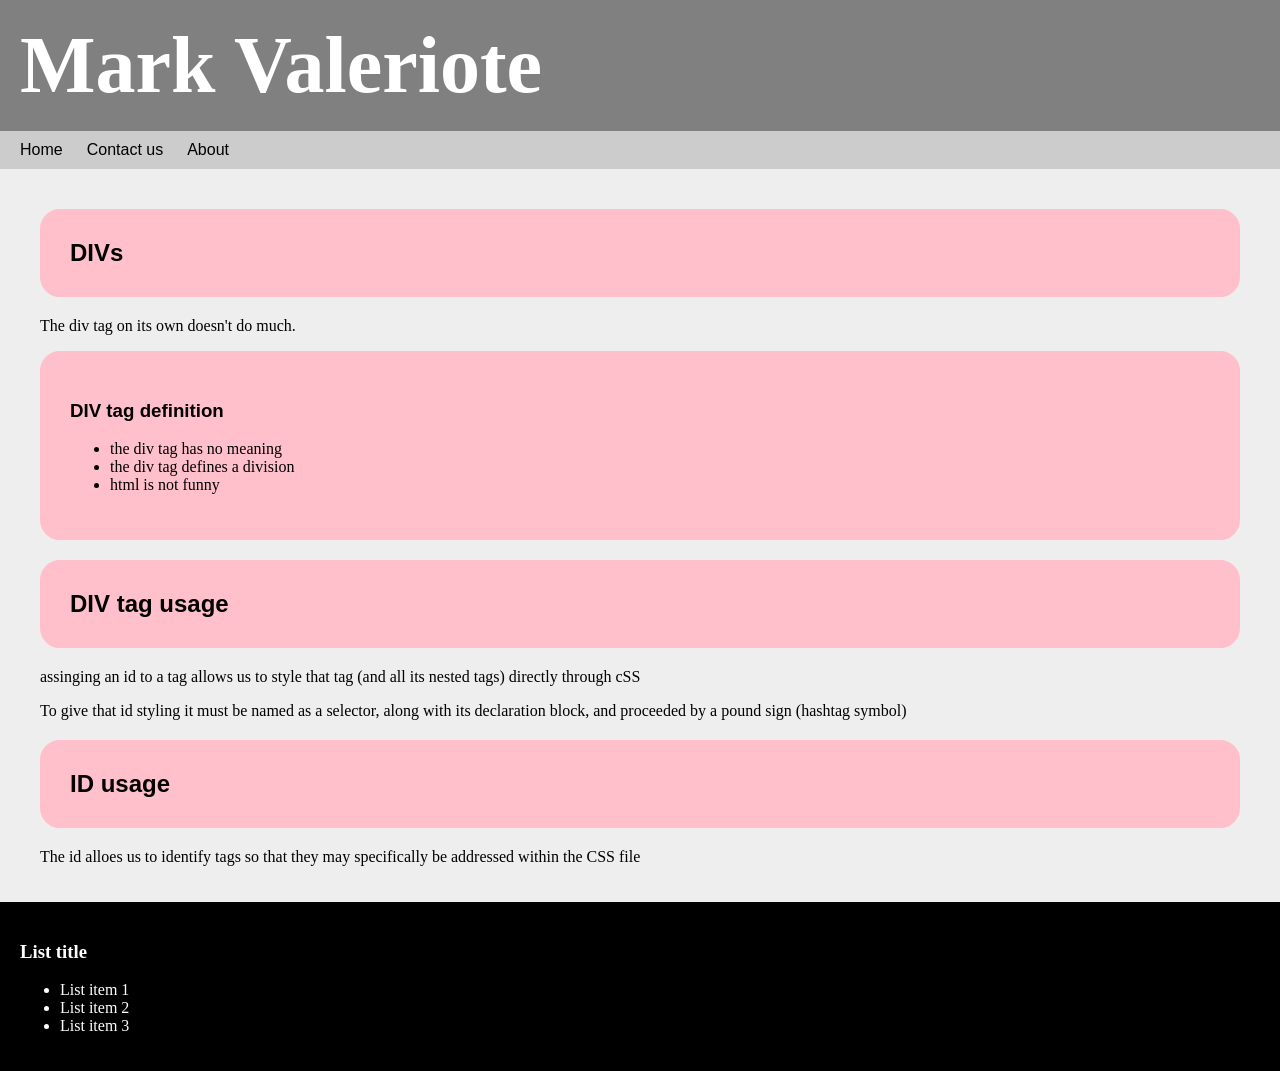
<file: index.html>
<!DOCTYPE html>
<html>
    <head>
        <title></title>
        <link rel="stylesheet" type="text/css" href="_css/main.css">
    </head>
    <body>
        <div id="header">
            <h1>Mark Valeriote</h1>
            <div id="nav">
                <a href="https://htmlcss-markvaleriote.c9.io/index.html">Home</a>
                <a href="https://htmlcss-markvaleriote.c9.io/index.html">Contact us</a>
                <a href="https://htmlcss-markvaleriote.c9.io/index.html">About</a>
            </div>
            
        </div>
        <div id="content">
            <h2 class="tom">DIVs</h2>
                <p>The div tag on its own doesn't do much.</p>
            <div class="tom">
            <h3>DIV tag definition</h3>
                <ul>
                    <li>the div tag has no meaning</li>
                    <li>the div tag defines a division</li>
                    <li>html is not funny</li>
                </ul>
            </div>
            <h2 class="tom">DIV tag usage</h2>
                    <p>assinging an id to a tag allows us to style that tag 
                    (and all its nested tags) directly through cSS</p>
                    <p>To give that id styling it must be named as a selector, along with
                    its declaration block, and proceeded by a pound sign (hashtag symbol)</p>
            <h2 class="tom">ID usage</h2>
                    <p>The id alloes us to identify tags so that they may specifically be
                    addressed within the CSS file</p>
        </div>
        <div id="footer">
            <h3>List title</h3>
                <ul>
                    <li>List item 1</li>
                    <li>List item 2</li>
                    <li>List item 3</li>
                </ul>
        </div>
    </body>
</html>
</file>
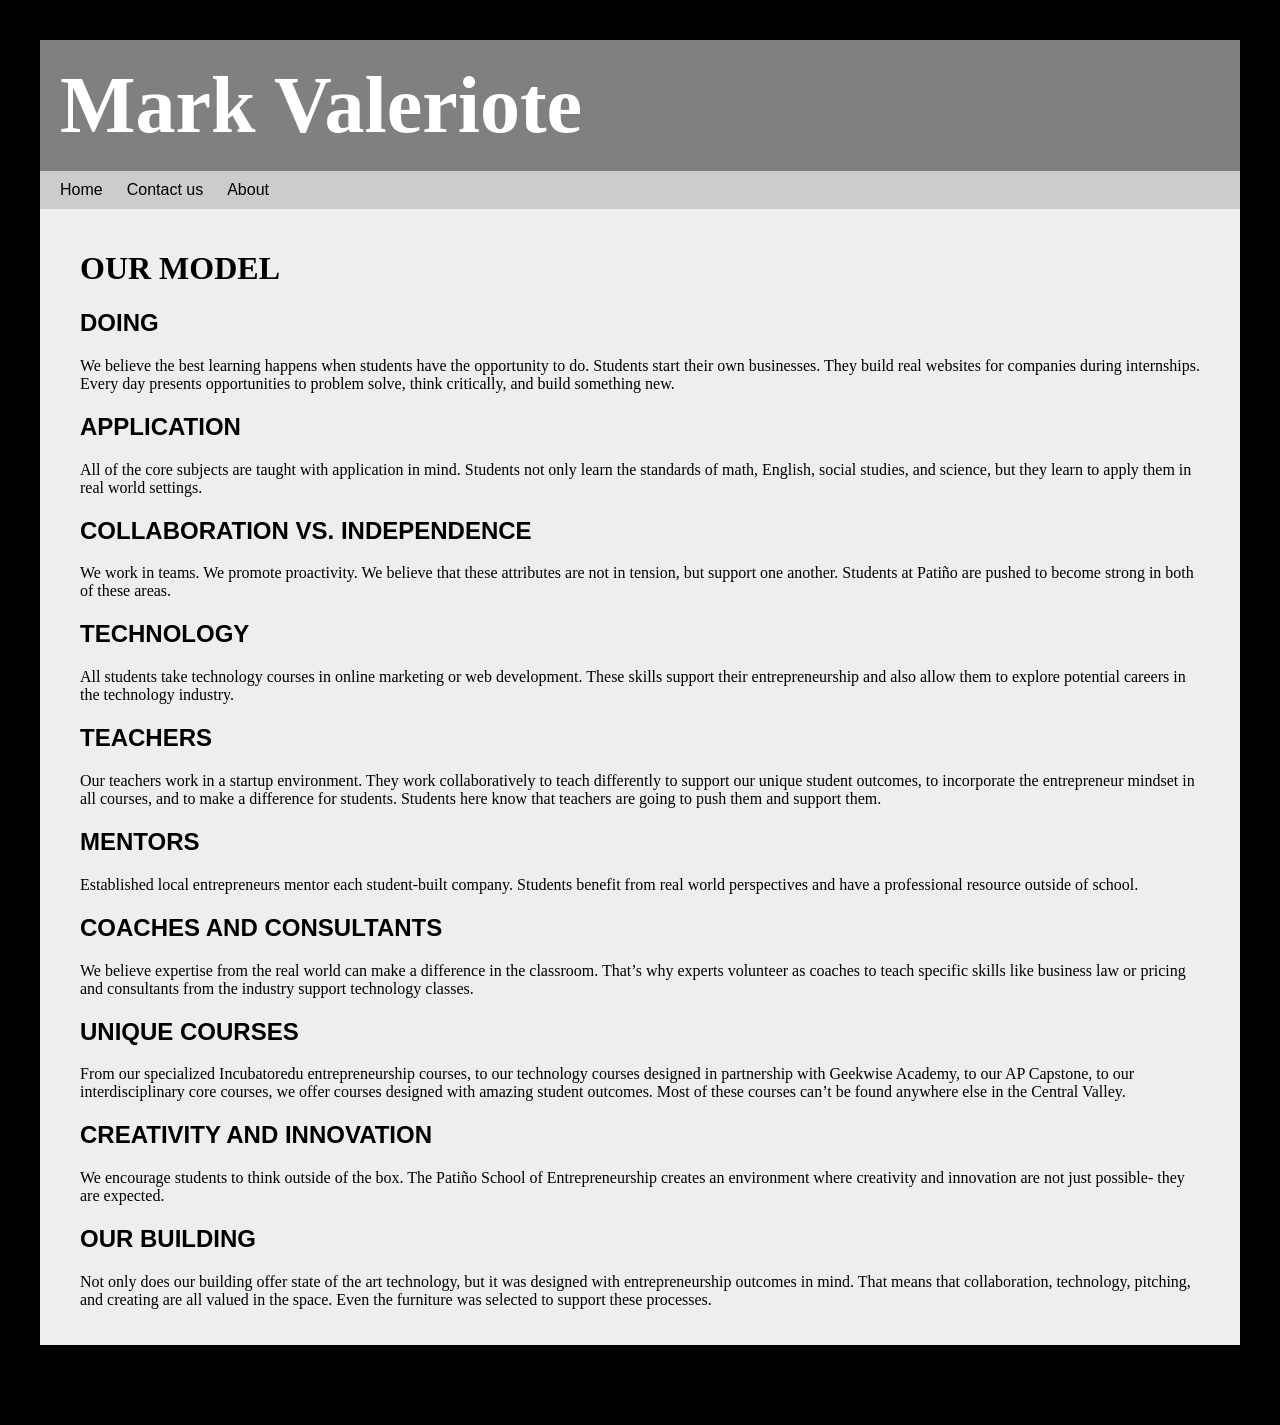
<file: about.html>
<!DOCTYPE html>
<html>
    <head>
        <title>**TEMPLATE**</title>
        <link rel="stylesheet" type="text/css" href="_css/main.css">
    </head>
    <body>
        <div id="page">
            <div id="header">
                <h1>Mark Valeriote</h1>
                <div id="nav">
                    <a href="https://htmlcss-markvaleriote.c9.io/index.html">Home</a>
                    <a href="https://htmlcss-markvaleriote.c9.io/index.html">Contact us</a>
                    <a href="https://htmlcss-markvaleriote.c9.io/index.html">About</a>
                </div>
                
            </div>
            <div id="content">
                    <h1>OUR MODEL</h1>
                    <h2>DOING</h2>
                        <p>We believe the best learning happens when students have the opportunity to do. Students start their own businesses. 
                        They build real websites for companies during internships. Every day presents opportunities to problem solve, think critically,
                        and build something new.</p>
                        
                    <h2>APPLICATION</h2>
                        <p>All of the core subjects are taught with application in mind. Students not only learn the standards of math, English, social 
                        studies, and science, but they learn to apply them in real world settings.</p>
                        
                    <h2>COLLABORATION VS. INDEPENDENCE</h2>
                        <p>We work in teams. We promote proactivity. We believe that these attributes are not in tension, but support one another. 
                        Students at Patiño are pushed to become strong in both of these areas.</p>
                        
                    <h2>TECHNOLOGY</h2>
                        <p>All students take technology courses in online marketing or web development. These skills support their entrepreneurship and
                        also allow them to explore potential careers in the technology industry.</p>
                        
                    <h2>TEACHERS</h2>
                        <p>Our teachers work in a startup environment. They work collaboratively to teach differently to support our unique student outcomes,
                        to incorporate the entrepreneur mindset in all courses, and to make a difference for students. Students here know that teachers are
                        going to push them and support them.</p>
                        
                    <h2>MENTORS</h2>
                        <p>Established local entrepreneurs mentor each student-built company. Students benefit from real world perspectives and have a professional
                        resource outside of school.</p>
                        
                    <h2>COACHES AND CONSULTANTS</h2>
                        <p>We believe expertise from the real world can make a difference in the classroom. That’s why experts volunteer as coaches to teach
                        specific skills like business law or pricing and consultants from the industry support technology classes.</p>
                        
                    <h2>UNIQUE COURSES</h2>
                        <p>From our specialized Incubatoredu entrepreneurship courses, to our technology courses designed in partnership with Geekwise Academy,
                        to our AP Capstone, to our interdisciplinary core courses, we offer courses designed with amazing student outcomes. Most of these courses
                        can’t be found anywhere else in the Central Valley.</p>
                        
                    <h2>CREATIVITY AND INNOVATION</h2>
                        <p>We encourage students to think outside of the box. The Patiño School of Entrepreneurship creates an environment where creativity and 
                        innovation are not just possible- they are expected.</p>
                    <h2>OUR BUILDING</h2>
                        <p>Not only does our building offer state of the art technology, but it was designed with entrepreneurship outcomes in mind. That means 
                        that collaboration, technology, pitching, and creating are all valued in the space. Even the furniture was selected to support these
                        processes.</p>
    
    
            </div>
            <div id="footer">
    
            </div>
        </div>
    </body>
</html>
</file>
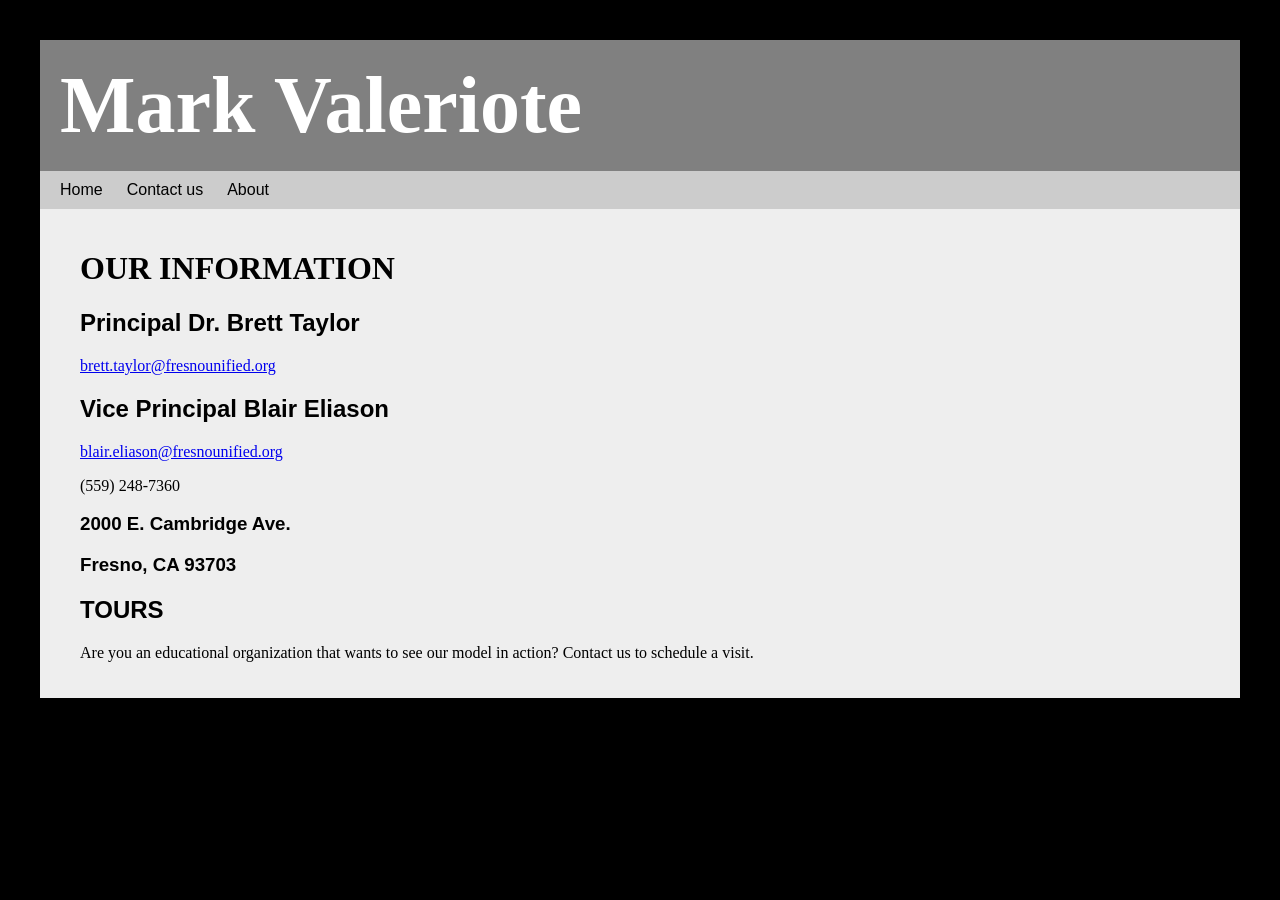
<file: contact.html>
<!DOCTYPE html>
<html>
    <head>
        <title>**TEMPLATE**</title>
        <link rel="stylesheet" type="text/css" href="_css/main.css">
    </head>
    <body>
        <div id="page">
            <div id="header">
                <h1>Mark Valeriote</h1>
                <div id="nav">
                    <a href="https://htmlcss-markvaleriote.c9.io/index.html">Home</a>
                    <a href="https://htmlcss-markvaleriote.c9.io/index.html">Contact us</a>
                    <a href="https://htmlcss-markvaleriote.c9.io/index.html">About</a>
                </div>
                
            </div>
            <div id="content">
                <h1>OUR INFORMATION</h1>
                    <h2>Principal Dr. Brett Taylor</h2>
                        <a href="mailto:brett.taylor@fresnounified.org" target="_blank">brett.taylor@fresnounified.org</a>
                
                    <h2>Vice Principal Blair Eliason</h2>
                        <a href="mailto:blair.eliason@fresnounified.org" target="_blank">blair.eliason@fresnounified.org</a>
                
                            <p>(559) 248-7360</p>
                
                        <h3>2000 E. Cambridge Ave.</h3>
                    <h3>Fresno, CA 93703</h3>
                
                    <h2>TOURS</h2>
                            <p>Are you an educational organization that wants to see our model in action? Contact us to schedule a visit.</p>
                    
    
            </div>
            <div id="footer">
    
            </div>
        </div>
    </body>
</html>
</file>
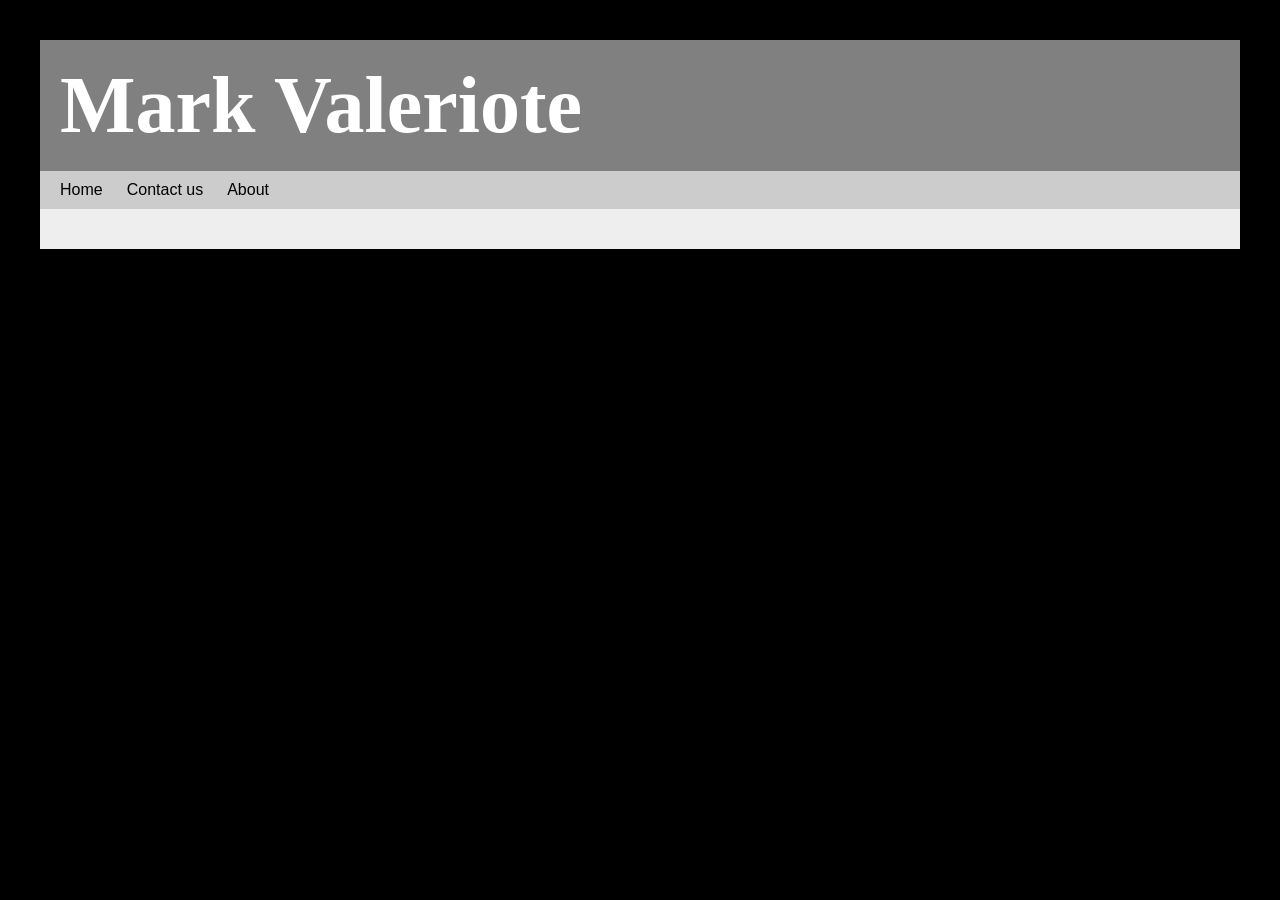
<file: template.html>
<!DOCTYPE html>
<html>
    <head>
        <title>**TEMPLATE**</title>
        <link rel="stylesheet" type="text/css" href="_css/main.css">
    </head>
    <body>
        <div id="page">
            <div id="header">
                <h1>Mark Valeriote</h1>
                <div id="nav">
                    <a href="https://htmlcss-markvaleriote.c9.io/index.html">Home</a>
                    <a href="https://htmlcss-markvaleriote.c9.io/index.html">Contact us</a>
                    <a href="https://htmlcss-markvaleriote.c9.io/index.html">About</a>
                </div>
                
            </div>
            <div id="content">
    
    
    
            </div>
            <div id="footer">
    
            </div>
        </div>
    </body>
</html>
</file>
<file: _css/main.css>
/* css */

body{
    margin:0px;
    padding:0px;
    background-color:black;
}

#page {
    padding:40px;
}

#header {
    background-color:gray;  /* changes background color */
    padding:0px;
    color:white;
    
}

#header h1{
    padding:20px; 
    margin:0px;
    font-family:verdana;
    font-size:60pt;
}

/*navigation*/
#nav, #nav a {
    background-color:#ccc;   /* this changes the background color to #ccc */
    padding:10px;
    
}

#nav a {
    margin:0px; 
    color:black;  
    font-family:arial;
    text-decoration:none;  /* gets rid of underline */
}

#nav a:hover {
    background-color:#aaaaff;  /* changes background color to #aaaaff*/
    color:white;  
    transition: background-color 2s;  /* when you hover the mouse over the
                                           link, it does something*/
}

#content {
    padding:20px 40px;
    background-color:#eee; /*sets background color*/
    margin:0px;
}

#content h2, #content h3 {
    font-family:arial;
}

#footer {
    background-color:black;
    color:white;
    margin:0px;
    padding:20px;
    
}

.tom {
    border-width:10px;
    border-style:solid;
    border-color:pink;
    background-color:pink;
    padding:20px;
    border-radius:20px 20px 20px 20px;
}

#page {
    
}

.spotlight {
    background-color:pink;
    padding:20px;
}

#footer a{
    text-decoration:none;
    color:white;
    
}
/*end navigation*/
/*
#header{
    background-color:gray;
    width:400px;
    padding:20px;
}
#header:hover{
    background-color:pink;
    transition: background-color 2s;
    
}
*/
</file>
